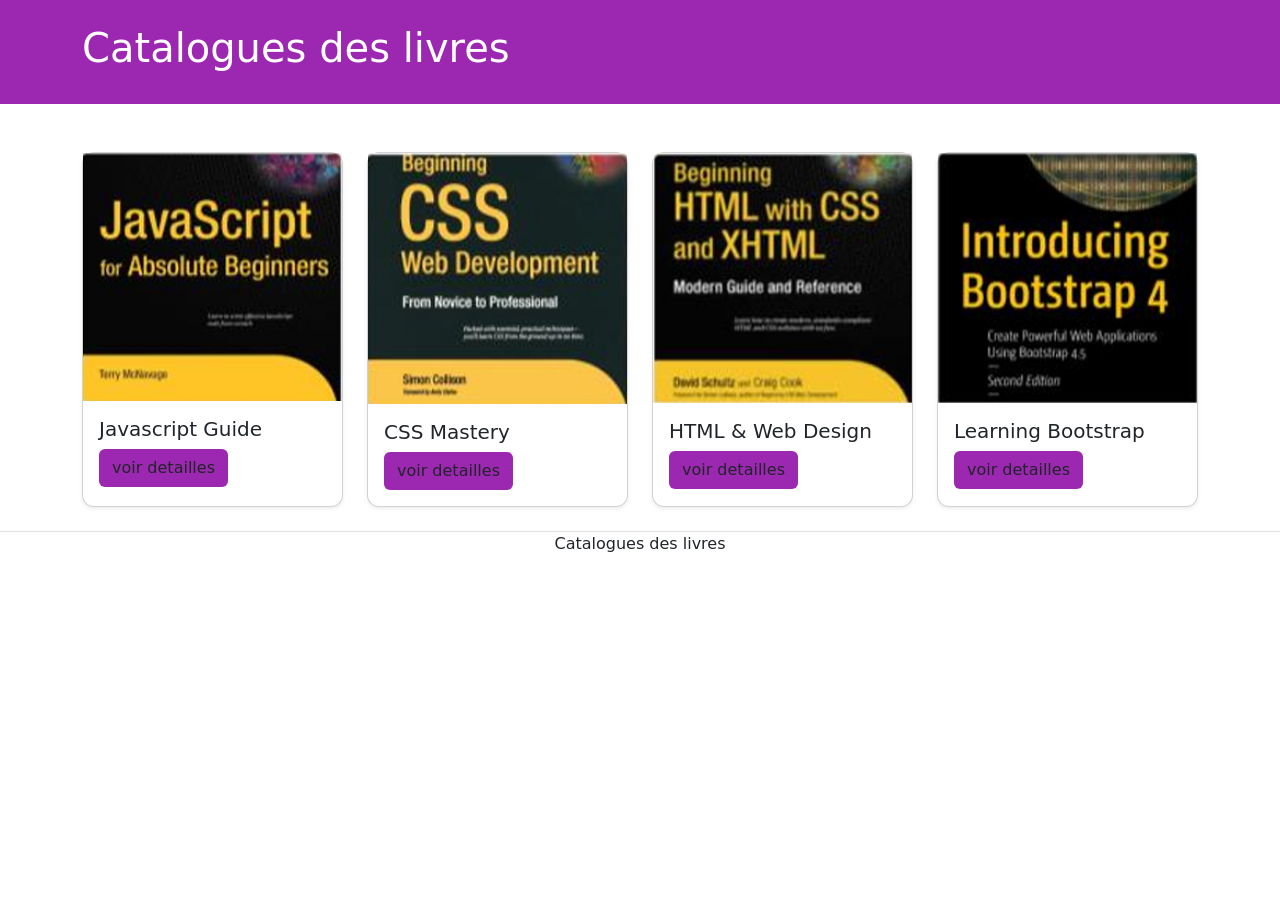
<file: index.html>
<!DOCTYPE html>
<html>
<head>
    <meta charset='utf-8'>
    <meta http-equiv='X-UA-Compatible' content='IE=edge'>
    <title>Catalogues des livres</title>
    <meta name='viewport' content='width=device-width, initial-scale=1'>
    <link href="https://cdn.jsdelivr.net/npm/bootstrap@5.3.0/dist/css/bootstrap.min.css" rel="stylesheet"> 
    <link rel="stylesheet" href="css/style.css"> 
</head>
<body>
    <header class="bg-mauve text-white py-4 mb-5 ">
        <div class="container">
            <h1>Catalogues des livres</h1>
        </div>    
    </header>

    <main class="container">
        <section id="book-list" class="row g-4">
                <p>chargement de contenue...</p>
        </section>
    </main>

    <footer  class="text-center border-top">
        <p>Catalogues des livres</p>
    </footer>

    <script src="https://cdn.jsdelivr.net/npm/bootstrap@5.3.0/dist/js/bootstrap.bundle.min.js"></script>
    <script src="js/app.js"></script>
</body>
</html>
</file>
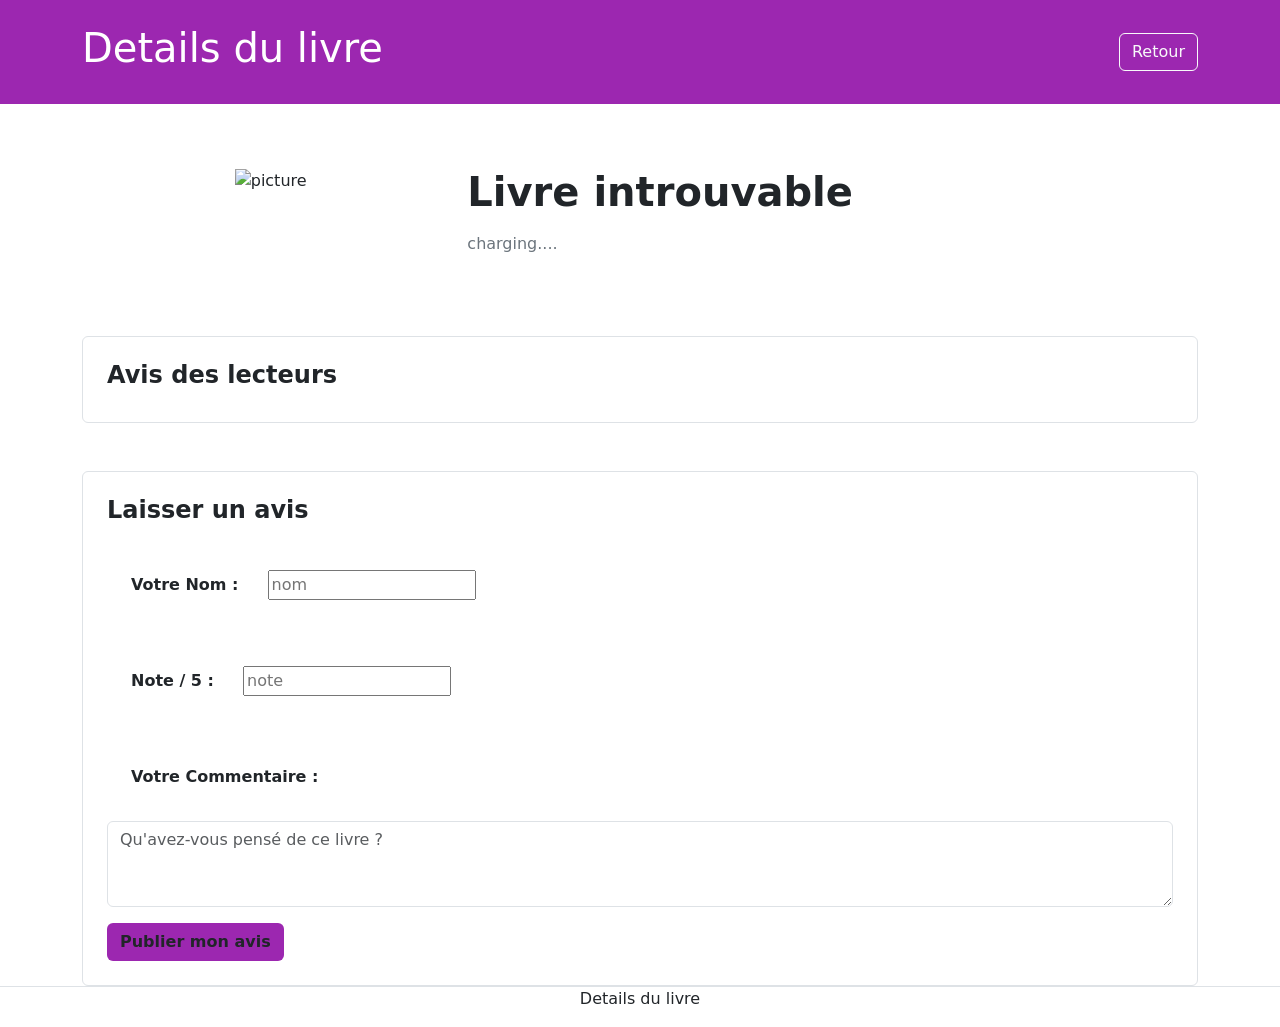
<file: book.html>
<!DOCTYPE html>
<html>
<head>
    <meta charset='utf-8'>
    <meta http-equiv='X-UA-Compatible' content='IE=edge'>
    <title>Details du livre</title>
    <meta name='viewport' content='width=device-width, initial-scale=1'>
    <link href="https://cdn.jsdelivr.net/npm/bootstrap@5.3.0/dist/css/bootstrap.min.css" rel="stylesheet">
    <link rel="stylesheet" href="css/style.css">
</head>
<body >
    <header class="bg-mauve text-white py-4 mb-5 ">
        <div class="container d-flex justify-content-between align-items-center">
             <h1>Details du livre</h1>
             <a href="index.html" class="btn btn-outline-light">Retour</a>
        </div>
    </header>

    <main class="container">
        <div class="row bg-white p-3 rounded">
            <div class="col-md-4 text-center">
                <img id="book-image" alt="picture">
            </div>

            <div class="col-md-8">
                <h1 id="book-title" class="fw-bold" >charging....</h1>
                <p id="book-description" class="text-secondary mt-3">charging....</p>
                <p id="book-rating"></p>
            </div>
        </div>

        <section class="mt-5 p-4 rounded border">
            <h4 class="fw-bold"> Avis des lecteurs</h4> 
            <div id="reviews-list"></div>
        </section>

        <section class="mt-5 p-4 bg-white rounded border">
            <h4 class="mb-4 fw-bold">Laisser un avis</h4>   
            <form id="review-form">
                <div class="row">
                    <div class="col-md-8 mb-3">
                        <label class="form-label fw-bold p-4">Votre Nom :</label>
                        <input type="text" id="user-name" placeholder="nom" >
                    </div>
                    <div class="col-md-8 mb-3">
                        <label class="form-label fw-bold p-4">Note / 5 :</label>
                        <input type="number" id="user-rating" placeholder="note"  >
                    </div>
                </div>
                <div class="mb-3">
                    <label class="form-label fw-bold p-4">Votre Commentaire :</label>
                    <textarea id="user-comment" class="form-control" rows="3" placeholder="Qu'avez-vous pensé de ce livre ?" ></textarea>
                </div>
                <button type="submit" class="btn btn-mauve  fw-bold ">Publier mon avis </button>
            </form>
        </section>

    </main>
    <footer class="text-center border-top">
        <p>Details du livre</p>
    </footer>
    <script src="js/book.js"></script>
</body>
</html>
</file>
<file: css/style.css>
.card {
    border-radius: 12px;
    transition: 0.3s;
}
.card:hover {
    box-shadow: 0 5px 15px ;
    transform:translateX(-10px);
}
/*a utliser*/
.bg-mauve {
    background-color: #9c27b0 ; 
}
.btn-mauve{
    background-color: #9c27b0 ;
}
</file>
